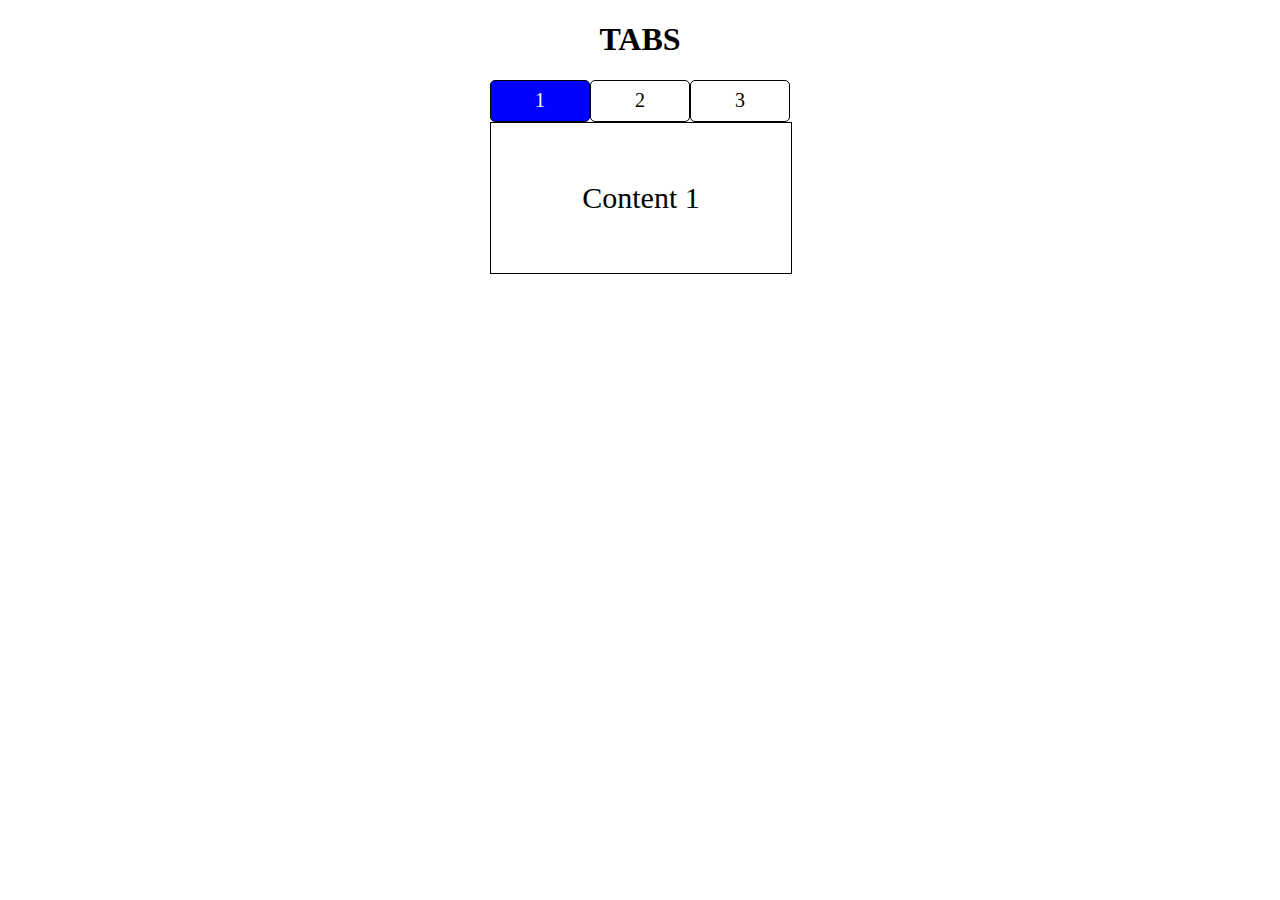
<file: index.html>
<!DOCTYPE html>
<html lang="en">
<head>
  <meta charset="UTF-8">
  <meta http-equiv="X-UA-Compatible" content="IE=edge">
  <meta name="viewport" content="width=device-width, initial-scale=1.0">
  <title>Document</title>
  <link rel="stylesheet" href="main.css">
</head>
<body>
  <div class="tabs-block-wrapper">
  <h1>TABS</h1>
    <div id="tabs">
      <div class="tab-btn active" data-btn="1">1</div>
      <div class="tab-btn" data-btn="2">2</div>
      <div class="tab-btn" data-btn="3">3</div>
    </div>
    <div id="contents">
      <div class="content active" data-content="1">Content 1</div>
      <div class="content" data-content="2">Content 2</div>
      <div class="content" data-content="3">Content 3</div>
    </div>
  </div>
  <script src="main.js"></script>
</body>
</html>
</file>
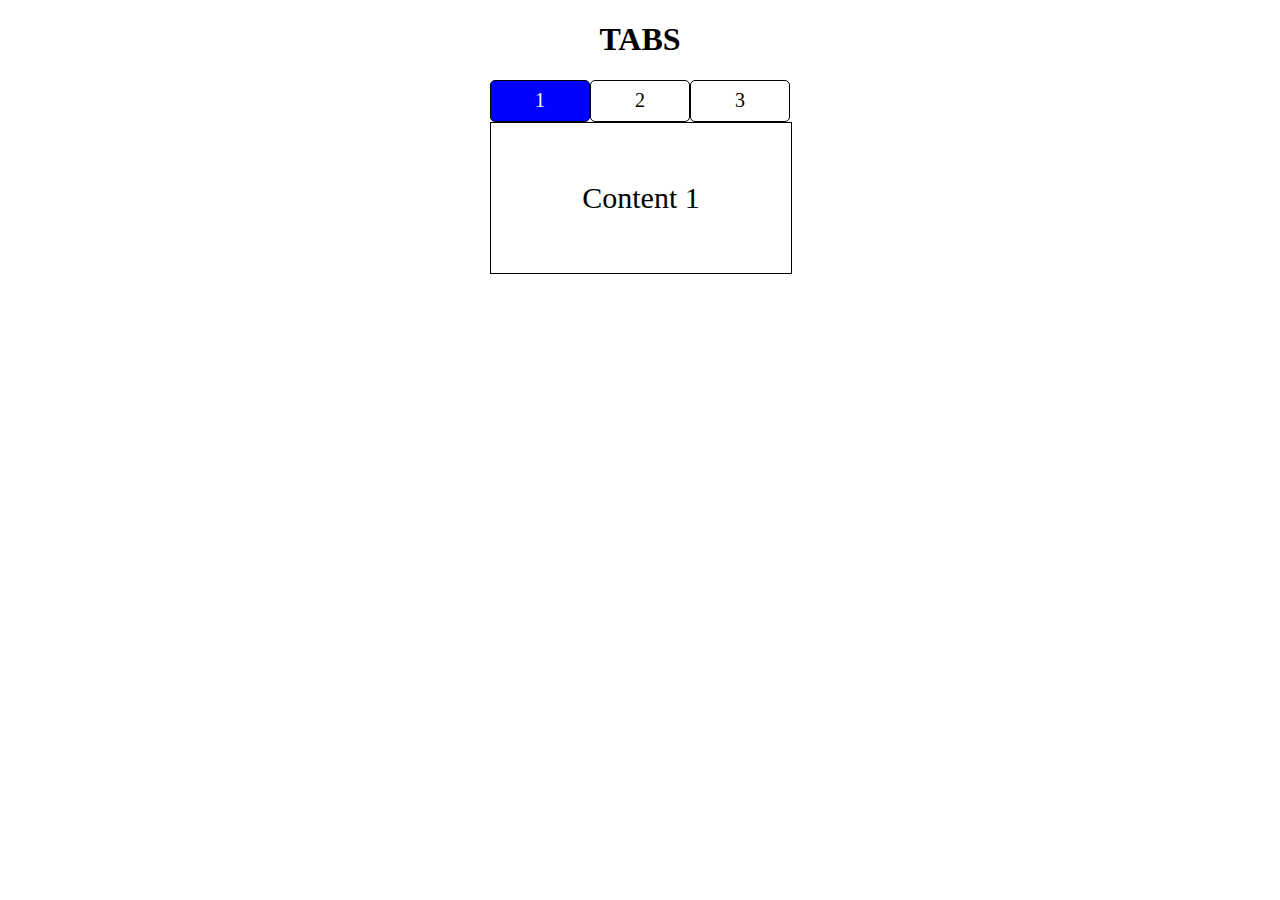
<file: index11.html>
<!DOCTYPE html>
<html lang="en">
<head>
  <meta charset="UTF-8">
  <meta http-equiv="X-UA-Compatible" content="IE=edge">
  <meta name="viewport" content="width=device-width, initial-scale=1.0">
  <title>Document</title>
  <link rel="stylesheet" href="main11.css">
</head>
<body>
  <div class="tabs-block-wrapper">
  <h1>TABS</h1>
    <div id="tabs">
      <div class="tab-btn active" data-btn="1">1</div>
      <div class="tab-btn" data-btn="2">2</div>
      <div class="tab-btn" data-btn="3">3</div>
    </div>
    <div id="contents">
      <div class="content active" data-content="1">Content 1</div>
      <div class="content" data-content="2">Content 2</div>
      <div class="content" data-content="3">Content 3</div>
    </div>
  </div>
  <script src="main11.js"></script>
</body>
</html>
</file>
<file: main.css>
.tabs-block-wrapper {
  width: 300px;
  text-align: center;
  margin: 0 auto;
}
#tabs {
  display: flex;
}

.tab-btn  {
  width: 100px;
  height: 40px;
  font-size: 20px;
  display: flex;
  justify-content: center;
  align-items: center;
  border: 1px solid black;
  border-radius: 5px;
}
.tab-btn.active {
  background-color: blue;
  color: #fff;
}
#contents {
  max-width: 300px;
  width: 100%;
  height: 150px;
  border: 1px solid black;
  align-items: center;
  justify-content: center;
  display: flex;
  font-size: 30px;
}
.content {
  display: none;
}
.content.active {
  display: block;
}
</file>
<file: main11.css>
.tabs-block-wrapper {
  width: 300px;
  text-align: center;
  margin: 0 auto;
}
#tabs {
  display: flex;
}

.tab-btn  {
  width: 100px;
  height: 40px;
  font-size: 20px;
  display: flex;
  justify-content: center;
  align-items: center;
  border: 1px solid black;
  border-radius: 5px;
}
.tab-btn.active {
  background-color: blue;
  color: #fff;
}
#contents {
  max-width: 300px;
  width: 100%;
  height: 150px;
  border: 1px solid black;
  align-items: center;
  justify-content: center;
  display: flex;
  font-size: 30px;
}
.content {
  display: none;
}
.content.active {
  display: block;
}
</file>
